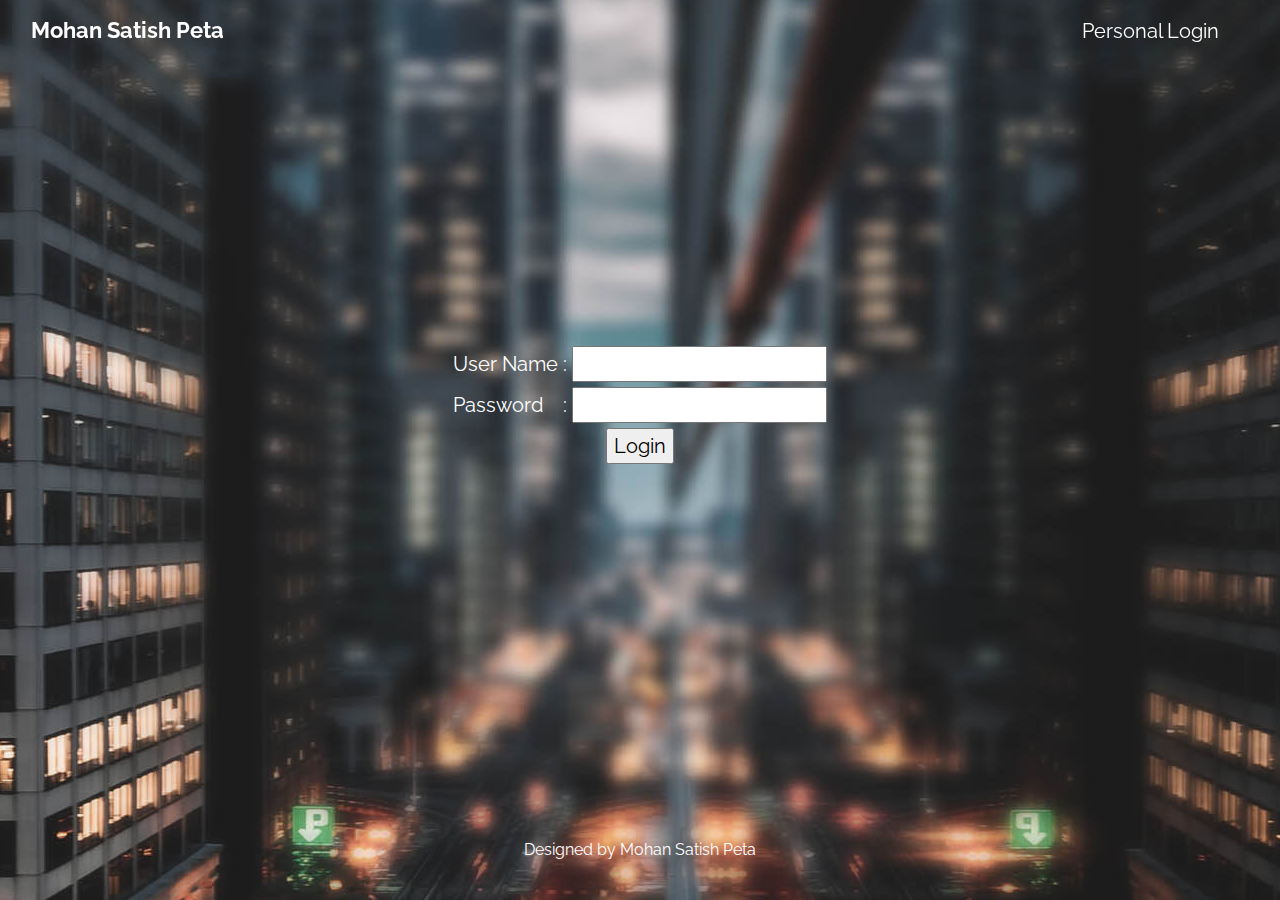
<file: personallogin.html>
<!DOCTYPE html>
<html lang="en">
  <head>
    <meta charset="UTF-8" />
    <meta name="viewport" content="width=device-width, initial-scale=1.0" />
    <meta http-equiv="X-UA-Compatible" content="ie=edge" />
    <title>Mohan Satish Peta's Portfolio</title>
    <link rel="stylesheet" href="fontawesome-5.5/css/all.min.css" />
    <link rel="stylesheet" href="slick/slick.css">
    <link rel="stylesheet" href="slick/slick-theme.css">
    <link rel="stylesheet" href="magnific-popup/magnific-popup.css">
    <link rel="stylesheet" href="css/bootstrap.min.css" />
    <link rel="stylesheet" href="css/tooplate-infinite-loop.css" />
<link rel="stylesheet" href="https://cdnjs.cloudflare.com/ajax/libs/font-awesome/4.7.0/css/font-awesome.min.css">


  </head>
  <body>    
    <!-- Hero section -->
    <section id="infinite" class="text-white tm-font-big tm-parallax">
      <!-- Navigation -->
      <nav class="navbar navbar-expand-md tm-navbar" id="tmNav">              
        <div class="container">   
          <div class="tm-next">
              <a href="#infinite" class="navbar-brand">Mohan Satish Peta</a>
          </div>             
            
          <button class="navbar-toggler" type="button" data-toggle="collapse" data-target="#navbarSupportedContent" aria-controls="navbarSupportedContent" aria-expanded="false" aria-label="Toggle navigation">
            <i class="fas fa-bars navbar-toggler-icon"></i>
      
    </button>
          <div class="collapse navbar-collapse" id="navbarSupportedContent">
            <ul class="navbar-nav ml-auto">
             
<li class="nav-item">
                  <a class="nav-link tm-nav-link" href="#">Personal Login</a>
              </li>                    
            </ul>
          </div>        
        </div>
      </nav>
      
      <div class="text-center tm-hero-text-container">
        <div class="tm-hero-text-container-inner">
<form id="form_id" method="post" name="myform">
<label>User Name :</label>
<input type="text" name="username" id="username" required><br>
<label>Password &nbsp;&nbsp; :</label>
<input type="password" name="password" id="password" required><br>
<input type="button" value="Login" id="submit" onclick="validate()">
</form>
        </div> 
      </div>


         
      	<footer class="text-center small tm-footer">
          <p class="mb-0">

         Designed by Mohan Satish Peta</p>
        </footer>

    </section>
    
<script>
var attempt = 3; // Variable to count number of attempts.
// Below function Executes on click of login button.
function validate(){
var username = document.getElementById("username").value;
var password = document.getElementById("password").value;
if ( username == "mohansatish.peta@gmail.com" && password == "Mohan327"){

window.location = "mylogin.html"; // Redirecting to other page.
return false;
}
else{
attempt --;// Decrementing by one.
alert("Invalid Credentials!!");
// Disabling fields after 3 attempts.
if( attempt == 0){
document.getElementById("username").disabled = true;
document.getElementById("password").disabled = true;
document.getElementById("submit").disabled = true;
return false;
}
}
}


</script>
    </body>
</html>
</file>
<file: css/tooplate-infinite-loop.css>
/*

Tooplate 2117 Infinite Loop

https://www.tooplate.com/view/2117-infinite-loop

*/

@import url("https://fonts.googleapis.com/css?family=Raleway:100,300,400,500,700,900");

body {
	font-family: "Raleway", sans-serif;
	font-size: 1.2em;
  color: #707070;
  margin: 0;
  padding: 0;
  overflow-x: hidden;
}
a {
  transition: all 0.3s ease;
  color: #38B;
}

a:hover,
a:focus {
  text-decoration: none;
  color: #D40;
}

a:focus {
  outline: none;
}

.btn {
  padding: 8px 32px;
}

.btn:hover {
  background-color: #ced4da;
}

blockquote {
  font-size: 0.86em;
  line-height: 1.8em;
}

.tm-section-pad-top {
  padding-top: 80px;
  padding-bottom: 40px;
}

.tm-content-box {
  padding-top: 20px;
  padding-bottom: 40px;
}

.tm-text-primary {
  color: #37A;
}

.tm-font-big {
  font-size: 1.25rem;
}

.tm-btn-primary {
  color: white;
  background-color: #369;
  padding: 14px 30px;
}

.tm-btn-primary:hover,
.tm-btn-primary:focus {
  color: white;
  background-color: #38B;
}

/* Navbar */

.tm-navbar {
  position: fixed;
  width: 100%;
  z-index: 1000;
  background-color: transparent;
  transition: all 0.3s ease;
}

.tm-navbar.scroll {
  background-color: white;
  border-bottom: 1px solid #e9ecef;
}

.navbar-brand {
  color: white;
  font-size: 1.4rem;
  font-weight: bold;
}

.navbar-brand:hover,
.tm-navbar.scroll .navbar-brand:hover {
  color: #38B;
}

.tm-navbar.scroll .navbar-brand {
  color: #369;
}

.nav-item {
  list-style: none;
}

.tm-nav-link {
  color: white;
}

.tm-navbar.scroll .tm-nav-link {
  color: #369;
}

.tm-navbar.scroll .tm-nav-link:hover,
.tm-navbar.scroll .tm-nav-link.current,
.tm-nav-link:hover {
  color: #FFF;
  background-color: #369;
}

.navbar-toggler {
  border: 1px solid white;
  padding-left: 10px;
  padding-right: 10px;
}

.navbar-toggler-icon {
  color: white;
  padding-top: 6px;
}

.tm-navbar.scroll .navbar-toggler {
  border: 1px solid #707070;
}

.tm-navbar.scroll .navbar-toggler-icon {
  color: #707070;
}

/* Hero */

#infinite {
	background-color: #222;
  background-image: url(../img/infinite-loop-01.jpg);
  background-repeat: no-repeat;
  height: 100vh;
  min-height: 375px;
  position: relative;
}

@media (min-height: 600px) and (min-width: 1920px) {
  #infinite {
    background-size: cover;
  }
}

@media (min-height: 830px) {
  #infinite {
    background-position: center -210px;
  }
}

@media (min-height: 680px) and (max-height: 829px) {
  #infinite {
    background-position: center -300px;
  }
}

@media (min-height: 500px) and (max-height: 679px) {
  #infinite {
    background-position: center -400px;
  }
}

@media (max-height: 499px) {
  #infinite {
    background-position: center -450px;
  }
}

.tm-hero-text-container {
  width: 100%;
  height: 100%;
  display: flex;
  flex-flow: column;
  justify-content: center;
}

.tm-hero-text-container-inner {
  margin-top: -90px;
}

.tm-hero-title {
  font-size: 3.5rem;
  text-shadow: 2px 2px 2px #333;
}

.tm-hero-subtitle {
  text-shadow: 2px 2px 2px #333;
}

.tm-intro-next {
  position: absolute;
  bottom: 100px;
  left: 0;
  right: 0;
}

@media (max-height: 480px) {
  .tm-hero-text-container-inner {
    margin-top: -40px;
  }

  .tm-intro-next {
    bottom: 20px;
  }
}

.tm-down-arrow-link {
  display: block;
  margin-top: 18%;
}

.tm-down-arrow {
  	color: #FFF;
    cursor: pointer;
    background: #357;
    padding: 15px 40px;
    transition: all 0.3s ease;
}

.tm-down-arrow:hover,
.tm-down-arrow:focus {
  color: #FFF;
  background: #37A;
  padding: 20px 50px;
}

/* Introduction */

#introduction {
  padding-bottom: 100px;
}

.tm-section-title {
  font-size: 2.6rem;
  font-weight: normal;
}

.tm-intro-text {
  font-size: 1.2rem;
}

.tm-icon {
  display: block;
  color: #37A;
}

.tm-continue {
	padding: 20px 0 30px 0;
}

/* Testimonials */
#testimonials {
  color: white;
  background-image: url(../img/infinite-loop-02.jpg);
  background-size: cover;
  background-repeat: no-repeat;
  background-size: 100%;
  position: relative;
}

@media (max-width: 991px) {
  #testimonials {
    background-image: url(../img/infinite-loop-02-mobile.jpg);
  }
}

.tm-testimonials-content {
  position: relative;
  z-index: 100;
}

.tm-bg-overlay {
  width: 100%;
  height: 100%;
  background: rgba(20, 70, 80, 0.2);
  position: absolute;
  top: 0;
  left: 0;
  right: 0;
  bottom: 0;
  z-index: 0;
}

.tm-testimonials-carousel {
  max-width: 1050px;
  margin: 0 auto;
}

.tm-testimonial-item {
  max-width: 290px;
  margin-left: 35px;
  margin-right: 35px;
}

.tm-testimonial-item img {
  border-radius: 50%;
  margin-bottom: 35px;
}

.tm-testimonial-item figcaption {
  text-align: right;
  font-style: italic;
  font-size: 1.1rem;
}

/* Work */

.tm-section-desc {
  max-width: 650px;
  width: 100%;
  font-size: 0.9rem;
}

.tm-gallery-container {
  padding-top: 70px;
  padding-bottom: 120px;
}

.tm-gallery-item {
  margin: 0 15px;
}

.slick-dots {
  bottom: -65px;
}

.slick-dots li {
  margin: 0 13px;
}

.slick-dots li button:hover:before,
.slick-dots li button:focus:before,
.slick-dots li.slick-active button:before {
  opacity: 1;
  color: #3ba0dd;
}

.tm-testimonials-carousel .slick-dots li button:before {
  color: white;
  opacity: 0.5;
}

.tm-testimonials-carousel .slick-dots li button:hover:before,
.tm-testimonials-carousel .slick-dots li button:focus:before,
.tm-testimonials-carousel .slick-dots li.slick-active button:before {
  color: white;
  opacity: 1;
}

.slick-dots li button:before {
  font-size: 18px;
}

/* Hover Effect */
/* Common style */
.grid figure {
  position: relative;
  float: left;
  overflow: hidden;
  background: #3085a3;
  text-align: center;
  cursor: pointer;
}

.grid figure img {
  position: relative;
  display: block;
  min-height: 100%;
  max-width: 100%;
  opacity: 0.8;
}

.grid figure figcaption {
  padding: 2em;
  color: #fff;
  text-transform: uppercase;
  font-size: 1.25em;
  -webkit-backface-visibility: hidden;
  backface-visibility: hidden;
}

.grid figure figcaption::before,
.grid figure figcaption::after {
  pointer-events: none;
}

.grid figure figcaption,
.grid figure figcaption > a {
  position: absolute;
  top: 0;
  left: 0;
  width: 100%;
  height: 100%;
}

/* Anchor will cover the whole item by default */
/* For some effects it will show as a button */
.grid figure figcaption > a {
  z-index: 1000;
  text-indent: 200%;
  white-space: nowrap;
  font-size: 0;
  opacity: 0;
}

.grid figure h2 {
  word-spacing: -0.15em;
  font-size: 0.9em;
  font-weight: 300;
}

.grid figure h2 span {
  font-weight: 600;
}

.grid figure h2,
.grid figure p {
  margin: 0;
}

.grid figure p {
  letter-spacing: 1px;
  font-size: 68.5%;
}

/*---------------*/
/***** Honey *****/
/*---------------*/

figure.effect-honey {
  background: #4a3753;
  max-width: 220px;
}

figure.effect-honey img {
  opacity: 1;
  -webkit-transition: opacity 0.35s;
  transition: opacity 0.35s;
}

figure.effect-honey:hover img {
  opacity: 0.4;
}

figure.effect-honey figcaption::before {
  position: absolute;
  bottom: 0;
  left: 0;
  width: 100%;
  height: 10px;
  background: #38C;
  content: "";
  -webkit-transform: translate3d(0, 10px, 0);
  transform: translate3d(0, 10px, 0);
}

figure.effect-honey h2 {
  position: absolute;
  bottom: 0;
  left: 0;
  padding: 1em 1.5em;
  width: 100%;
  text-align: left;
  -webkit-transform: translate3d(0, -30px, 0);
  transform: translate3d(0, -30px, 0);
}

figure.effect-honey h2 i {
  font-style: normal;
  opacity: 0;
  -webkit-transition: opacity 0.35s, -webkit-transform 0.35s;
  transition: opacity 0.35s, transform 0.35s;
  -webkit-transform: translate3d(0, -30px, 0);
  transform: translate3d(0, -30px, 0);
}

figure.effect-honey figcaption::before,
figure.effect-honey h2 {
  -webkit-transition: -webkit-transform 0.35s;
  transition: transform 0.35s;
}

figure.effect-honey:hover figcaption::before,
figure.effect-honey:hover h2,
figure.effect-honey:hover h2 i {
  opacity: 1;
  -webkit-transform: translate3d(0, 0, 0);
  transform: translate3d(0, 0, 0);
}

.tm-container-gallery {
	padding-top: 30px;
	}

/* Contact */

#contact {
  color: white;
  background-color: #001828;
  background-image: url(../img/infinite-loop-03.jpg);
  background-position: center;
  background-repeat: no-repeat;
  min-height: 980px;
  position: relative;
  padding-bottom: 50px;
  padding-top: 100px;
}

.contact-item {
  margin-left: 20px;
  margin-bottom: 50px;
}

.item-link {
  display: flex;
  align-items: center;
}

.item-link i,
.item-link span {
  color: white;
  transition: all 0.3s ease;
}

.item-link:hover i,
.item-link:hover span {
  color: #3496d8;
}

.tm-input {
	margin: 0 0 20px 0;
	width: 90%;
  padding: 8px 20px;
  border-radius: 6px;
  border: 1px solid white;
  background: transparent;
  color: white;
}

.tm-btn-submit {
	font-size: 0.9em;
	color: #fff;
	background-color: #369;
	width: 50%;
	margin-bottom: 60px;
}

.tm-btn-submit:hover {
	color: #fff;
	background-color: #38B;
}

::placeholder {
  /* Chrome, Firefox, Opera, Safari 10.1+ */
  color: white;
  opacity: 1; /* Firefox */
}

:-ms-input-placeholder {
  /* Internet Explorer 10-11 */
  color: white;
}

::-ms-input-placeholder {
  /* Microsoft Edge */
  color: white;
}

.tm-footer {
  position: absolute;
  bottom: 35px;
  left: 0;
  right: 0;
  padding: 0 15px;
}

.tm-footer a {
	color: #fff;
}

.tm-footer a:hover {
	color: #9CF;
}

.tm-footer-link {
  color: white;
}

.tm-footer-link:hover,
.tm-footer-link:focus {
  color: #38B;
  text-decoration: none;
}

p {
  line-height: 1.9;
}

@media (min-width: 768px) {
  .tm-intro-text-container {
    padding-left: 0px;
  }

  .navbar-expand-md .navbar-nav .nav-link {
    padding-right: 30px;
    padding-left: 30px;
  }
}

@media (min-width: 1200px) {
  .container {
    max-width: 1275px;
  }

  .tm-container-gallery {
    max-width: 1290px;
  }

  .tm-container-contact {
    max-width: 1063px;
  }
}

@media (max-width: 991px) {
  .tm-intro-text-container {
    padding-left: 15px;
    padding-top: 30px;
    max-width: 600px;
    margin-left: auto;
    margin-right: auto;
  }

  .tm-intro-img {
    display: block;
    margin-left: auto;
    margin-right: auto;
  }

  .tm-btn-submit {
    margin-left: 0;
    margin-top: 20px;
  }
}

@media (max-width: 767px) {

  .navbar-nav {
    max-width: 200px;
    text-align: right;
  }

  .navbar-collapse {
    background-color: rgb(255, 255, 255);
    padding: 10px;
    border-radius: 3px;
  }

  .navbar-collapse .nav-link {
    color: #707070;
	padding-right: 20px;
  }
}

@media (max-width: 480px) {
  .tm-gallery-container {
    max-width: 220px;
    margin-left: auto;
    margin-right: auto;
  }

  .tm-gallery-container-2 {
    max-width: 350px;
  }

  .slick-dots li {
    margin: 0 8px;
  }

  .tm-gallery-item {
    margin: 0;
  }
}
</file>
